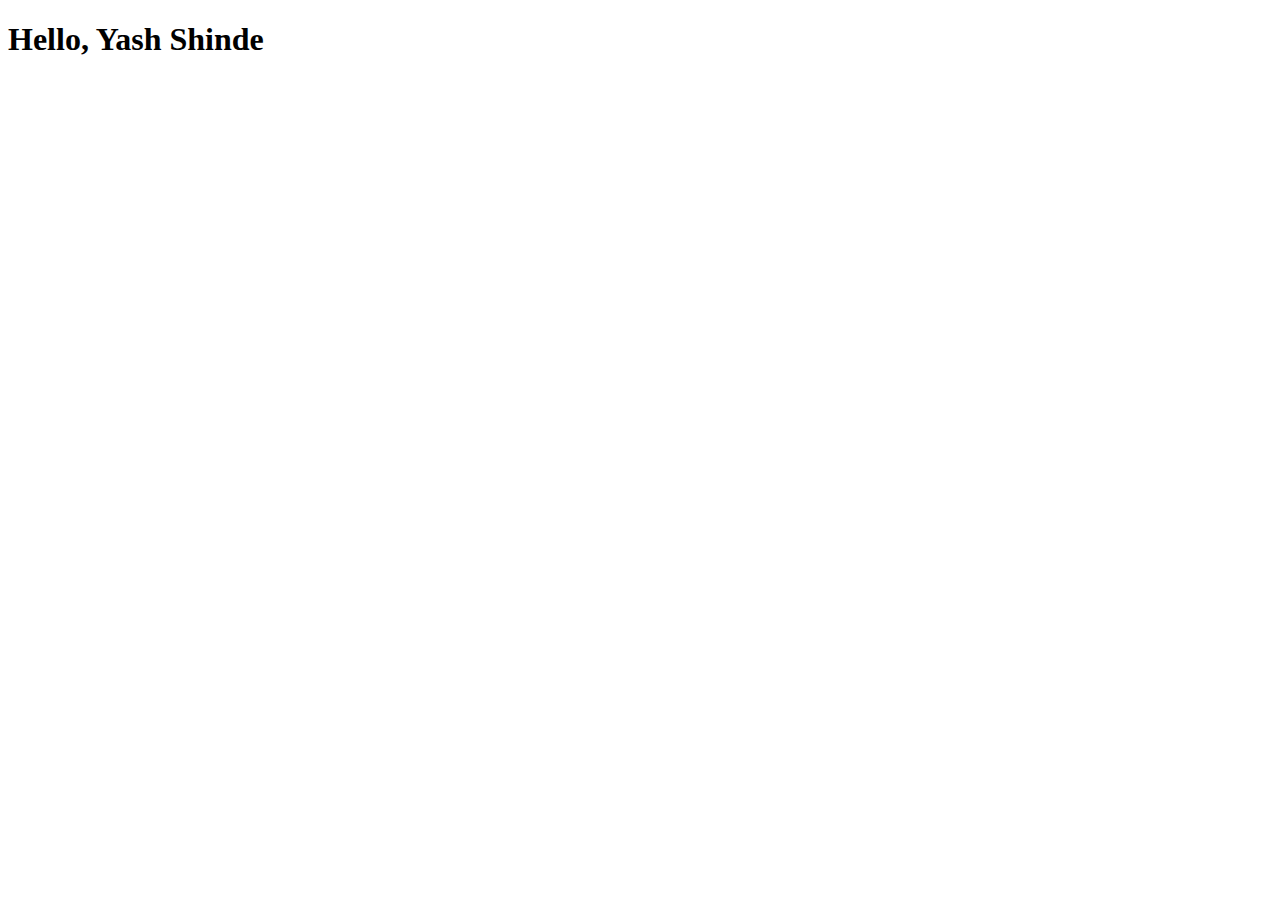
<file: index.html>
<!DOCTYPE html>
<html lang="en">
  <head>
    <meta charset="UTF-8" />
    <meta name="viewport" content="width=device-width, initial-scale=1.0" />
    <title>Document</title>
  </head>
  <body>
    <h1>Hello, Yash Shinde</h1>
  </body>
</html>
</file>
